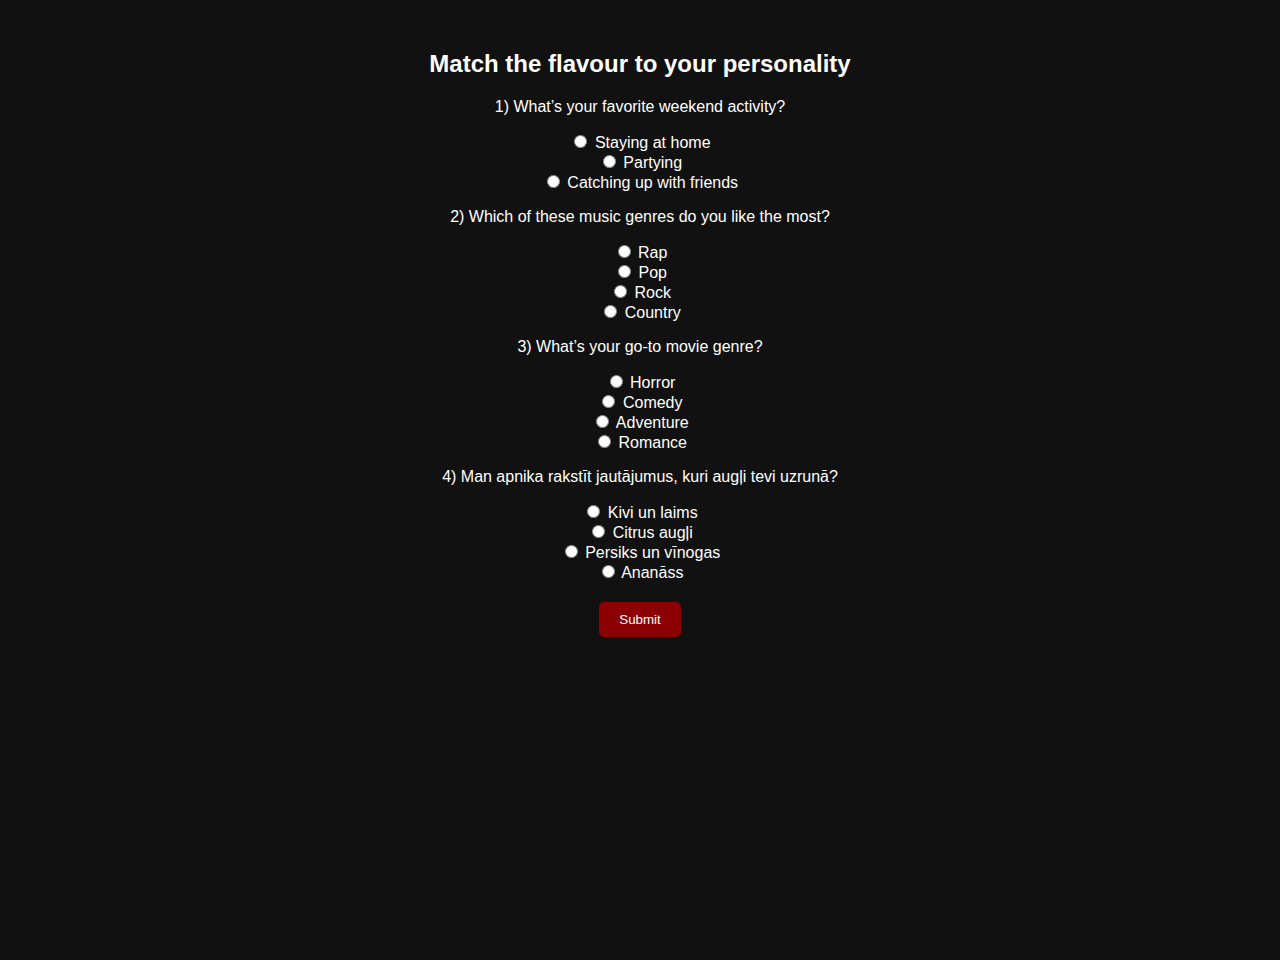
<file: quiz.html>
<!DOCTYPE html>
<html lang="en">
<head>
  <meta charset="UTF-8"/>
  <meta name="viewport" content="width=device-width, initial-scale=1.0"/>
  <title>Find Your Flavour</title>
  <link rel="stylesheet" href="style.css"/>
</head>
<body class="quiz">
  <form id="flavourQuiz">
    <h2>Match the flavour to your personality</h2>

    <p>1) What’s your favorite weekend activity?</p>
    <label><input type="radio" name="q1" /> Staying at home</label><br/>
    <label><input type="radio" name="q1" /> Partying</label><br/>
    <label><input type="radio" name="q1" /> Catching up with friends</label><br/>

    <p>2) Which of these music genres do you like the most?</p>
    <label><input type="radio" name="q2" /> Rap</label><br/>
    <label><input type="radio" name="q2" /> Pop</label><br/>
    <label><input type="radio" name="q2" /> Rock</label><br/>
    <label><input type="radio" name="q2" /> Country</label><br/>

    <p>3) What’s your go-to movie genre?</p>
    <label><input type="radio" name="q3" /> Horror</label><br/>
    <label><input type="radio" name="q3" /> Comedy</label><br/>
    <label><input type="radio" name="q3" /> Adventure</label><br/>
    <label><input type="radio" name="q3" /> Romance</label><br/>

    <p>4) Man apnika rakstīt jautājumus, kuri augļi tevi uzrunā?</p>
    <label><input type="radio" name="q4" value="a" /> Kivi un laims</label><br/>
    <label><input type="radio" name="q4" value="b" /> Citrus augļi</label><br/>
    <label><input type="radio" name="q4" value="c" /> Persiks un vīnogas</label><br/>
    <label><input type="radio" name="q4" value="d" /> Ananāss</label><br/>

    <button type="submit" class="btn">Submit</button>
  </form>
  <div id="result"></div>

  <script src="script.js"></script>
</body>
</html>
</file>
<file: style.css>
body {
  margin: 0;
  font-family: Arial, sans-serif;
  color: white;
  text-align: center;
}

.home {
  background: url('energy-bg.jpg') no-repeat center center/cover;
  height: 100vh;
  position: relative;
}

.overlay {
  background: rgba(0, 0, 0, 0.7);
  padding: 50px;
  position: absolute;
  top: 0; left: 0;
  width: 100%; height: 100%;
  display: flex;
  flex-direction: column;
  justify-content: center;
  align-items: center;
}

.creator-photo {
  width: 200px;
  border-radius: 50%;
  margin: 20px 0;
}

.buttons .btn {
  margin: 10px;
  padding: 15px 25px;
  background: crimson;
  color: white;
  text-decoration: none;
  border-radius: 8px;
  font-weight: bold;
}

.flavours {
  background: black;
  color: white;
  padding: 40px;
}

.gallery {
  display: grid;
  grid-template-columns: repeat(4, 1fr);
  gap: 20px;
  justify-items: center;
}

.gallery img {
  width: 100px;
  height: 100px;
  object-fit: cover;
}

.coming-soon {
  margin-top: 30px;
  font-size: 20px;
}

.quiz {
  background: #111;
  padding: 30px;
  min-height: 100vh;
}

.btn {
  margin-top: 20px;
  padding: 10px 20px;
  background: darkred;
  border: none;
  color: white;
  cursor: pointer;
  border-radius: 5px;
}
</file>
